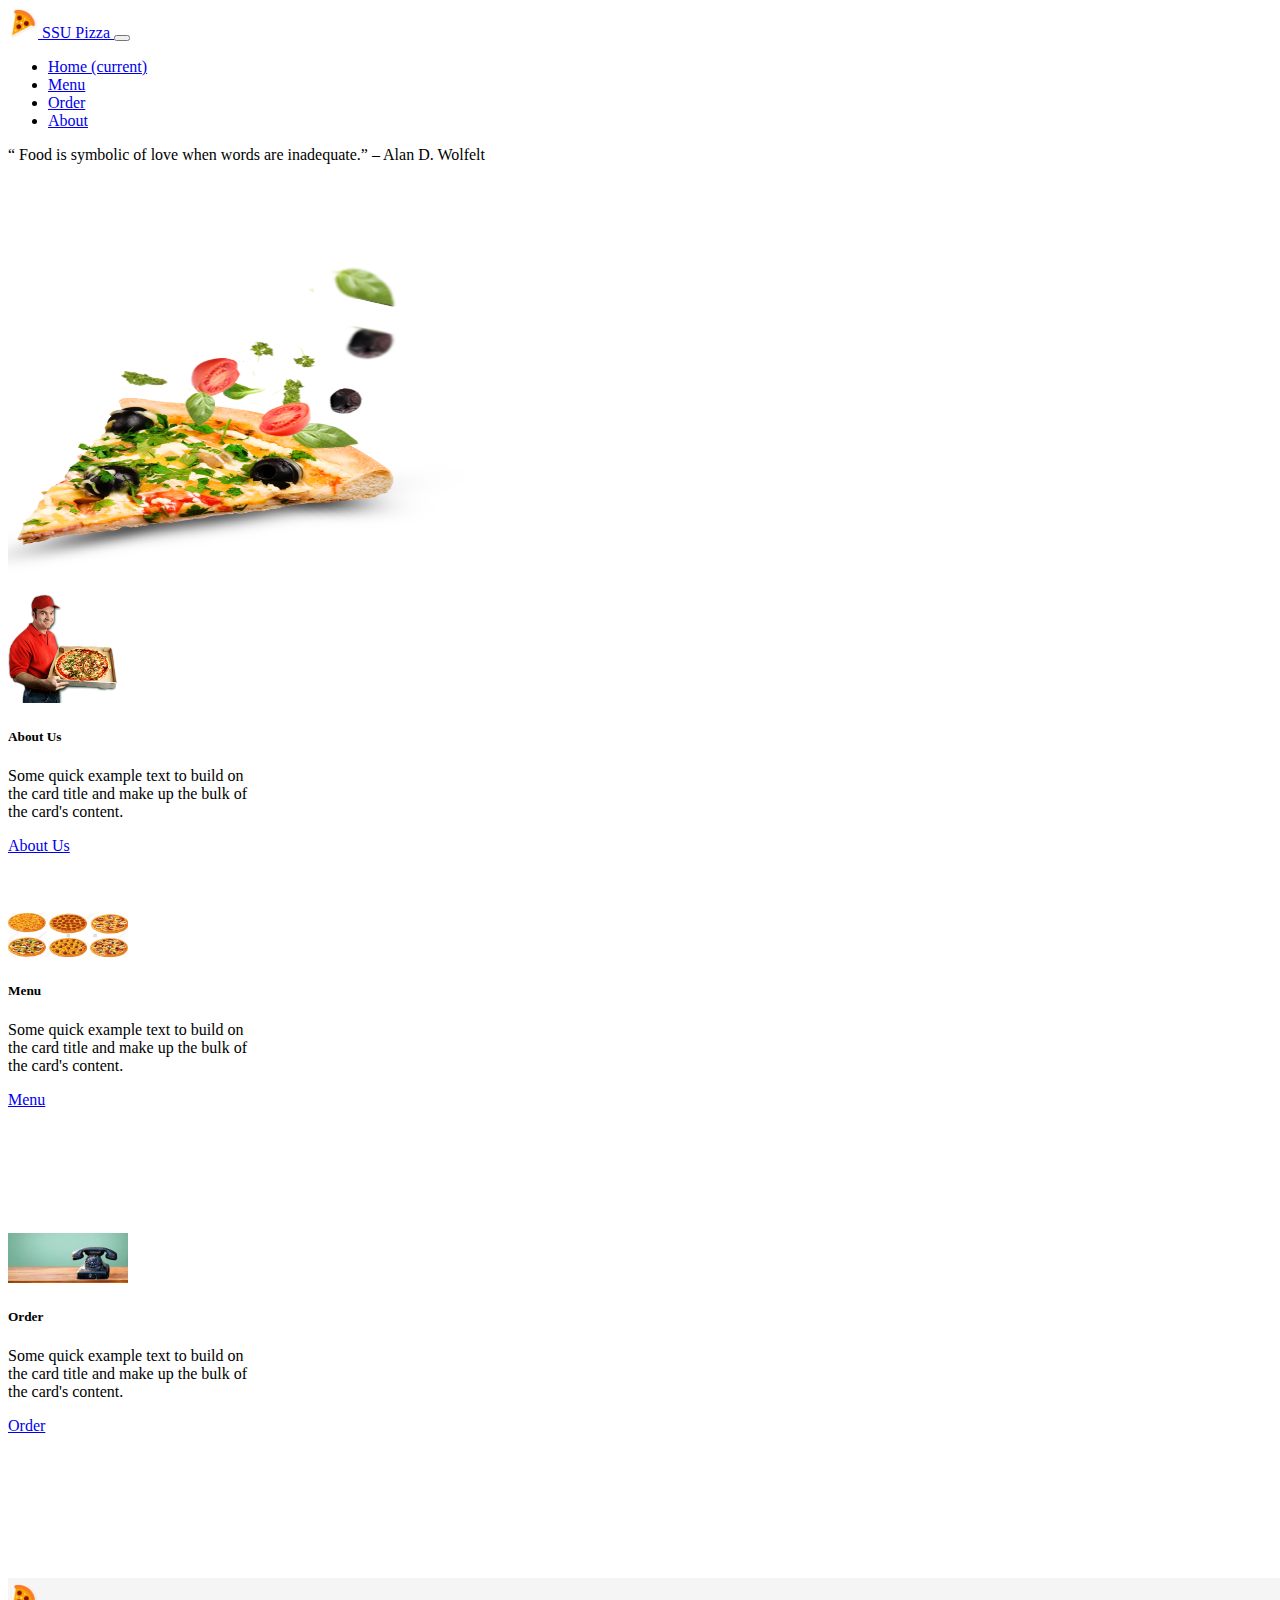
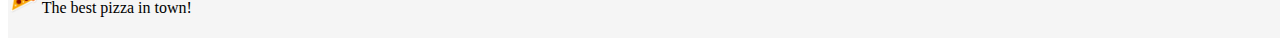
<file: index.html>
<!DOCTYPE html>
<html lang="en">

<head>
	<meta charset="UTF-8">
	<meta name="viewport" content="width=device-width, initial-scale=1.0">
	<meta http-equiv="X-UA-Compatible" content="ie=edge">
	<title>SSU Pizza</title>

	<link rel="stylesheet" href="assets/style.css">
	<link rel="stylesheet" href="https://stackpath.bootstrapcdn.com/bootstrap/4.1.0/css/bootstrap.min.css" integrity="sha384-9gVQ4dYFwwWSjIDZnLEWnxCjeSWFphJiwGPXr1jddIhOegiu1FwO5qRGvFXOdJZ4"
	 crossorigin="anonymous">
</head>

<body>
	<nav class="navbar navbar-expand-lg navbar-light bg-light sticky-top shadow">
		<div class="container">
			<a class="navbar-brand" href="#">
				<img src="./assets/PizzaIcon.png" width="30" height="30" class="d-inline-block align-top" alt=""> SSU Pizza
			</a>
			
			<button class="navbar-toggler" type="button" data-toggle="collapse" data-target="#navbarNav" aria-controls="navbarNav" aria-expanded="false"
			 aria-label="Toggle navigation">
				<span class="navbar-toggler-icon"></span>
			</button>
			<div class="collapse navbar-collapse justify-content-end" id="navbarNav">
				<ul class="navbar-nav">
					<li class="nav-item active">
						<a class="nav-link" href="#">Home
							<span class="sr-only">(current)</span>
						</a>
					</li>
					<li class="nav-item">
						<a class="nav-link" href="./menu.html">Menu</a>
					</li>
					<li class="nav-item">
						<a class="nav-link" href="./Order.html">Order</a>
					</li>
					<li class="nav-item">
						<a class="nav-link" href="./bio.html">About</a>
					</li>
				</ul>
			</div>
		</div>
	</nav>
	<div id="quote" class="bg-light p-3 mt-2">“ Food is symbolic of love when words are inadequate.” – Alan D. Wolfelt</div>
	<main class="container main-content">
			<div class="row w-75 mx-auto h-75  text-center">
					<div class="col-md-12">
						<img class="img-responsive" src="assets/PizzaImg.png" style="width:500px; height: 400px;" >
		
		
					</div>
		
				</div>
				<div class="row w-75 mx-auto  mt-5 text-center dflex justify-content-center Mycontainer">
		
					<div class= "col-sm-12 col-md-4  text-center flex-item   myItem">
						
							<div class="card mr-3  mb-5 border" style="width: 15rem; height: 20rem; ">
									<img  src="assets/mrflexbox.png" width="110" hieght="50" alt="Card image cap">
									<div class="card-body">
									  <h5 class="card-title">About Us</h5>
									  <p class="card-text">Some quick example text to build on the card title and make up the bulk of the card's content.</p>
									  <a href="#" class="btn btn-primary">About Us</a>
									</div>
								  </div>
						
					   
					</div>
					<div class= "col-sm-12 col-md-4   text-center mx-auto  myItem ">
							
									<div class="card mr-3  mb-5" style="width: 15rem; height: 20rem;">
											<img class="card-img-top" src="assets/Pizza-menu-t.jpg" width="120" hieght="60" alt="Card image cap">
											<div class="card-body">
											  <h5 class="card-title">Menu</h5>
											  <p class="card-text">Some quick example text to build on the card title and make up the bulk of the card's content.</p>
											  <a href="#" class="btn btn-primary">Menu</a>
											</div>
										  </div>
							
							</div>
					<div class ="col-sm-12 col-md-4  text-center ">
							
									<div class="card mr-3 mb-5" style="width: 15rem; height: 20rem;">
											<img class="card-img-top" src="assets/contact.jpg" width="120" hieght="60" alt="Contact">
											<div class="card-body">
											  <h5 class="card-title">Order</h5>
											  <p class="card-text">Some quick example text to build on the card title and make up the bulk of the card's content.</p>
											  <a href="./Order.html" class="btn btn-primary">Order</a>
											</div>
										  </div>
							
					</div>
		
				</div>
	</main>
	<footer class="footer bg-dark text-light border-top border-info">
		<div class="container">

			<img src="./assets/PizzaIcon.png" width="30" height="30" class="d-inline-block align-middle" alt="">
			<span> The best pizza in town!</span>
		</div>
	</footer>
	  <script src="assets/index.js"></script>
	<script src="https://stackpath.bootstrapcdn.com/bootstrap/4.1.0/js/bootstrap.min.js" integrity="sha384-uefMccjFJAIv6A+rW+L4AHf99KvxDjWSu1z9VI8SKNVmz4sk7buKt/6v9KI65qnm"
	 crossorigin="anonymous"></script>
</body>

</html>
</file>
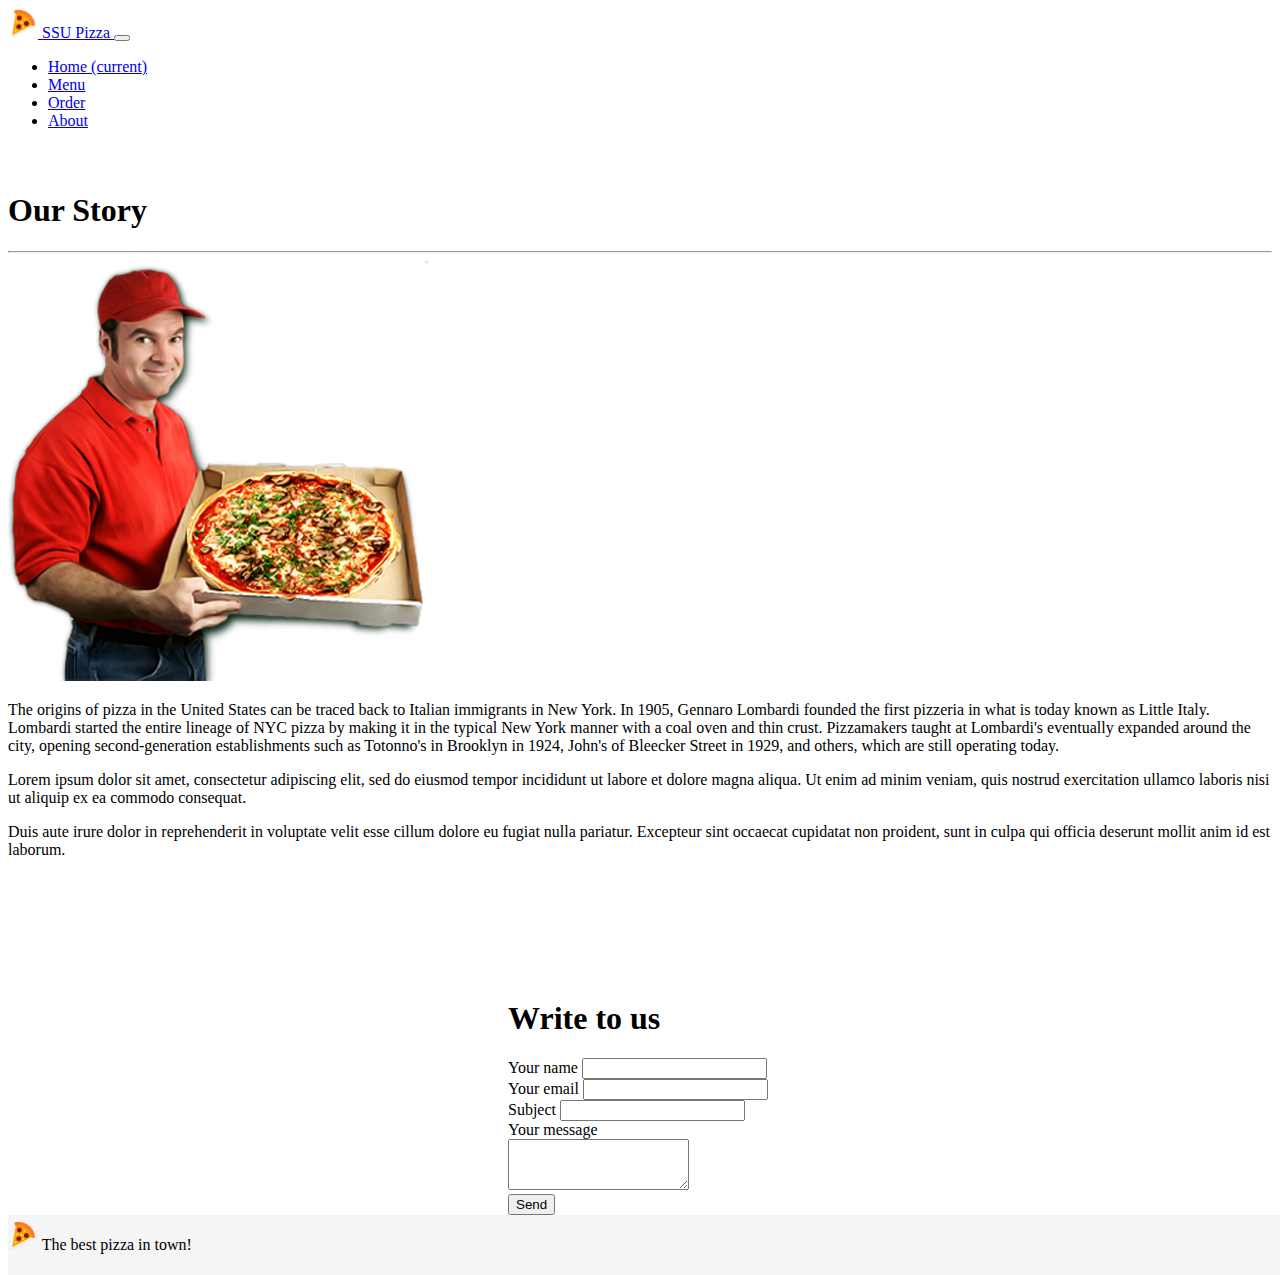
<file: bio.html>
<!DOCTYPE html>
<html lang="en">

<head>
	<meta charset="UTF-8">
	<meta name="viewport" content="width=device-width, initial-scale=1.0">
	<meta http-equiv="X-UA-Compatible" content="ie=edge">
	<title>Flexbox Pizzeria</title>

	<link rel="icon" href="./assets/PizzaIcon.png">
	<link rel="stylesheet" href="assets/style.css">
	<link rel="stylesheet" href="https://stackpath.bootstrapcdn.com/bootstrap/4.1.0/css/bootstrap.min.css" integrity="sha384-9gVQ4dYFwwWSjIDZnLEWnxCjeSWFphJiwGPXr1jddIhOegiu1FwO5qRGvFXOdJZ4"
	 crossorigin="anonymous">
</head>

<body>
	<nav class="navbar navbar-expand-lg navbar-light bg-light sticky-top shadow">
		<div class="container">
			<a class="navbar-brand" href="#">
				<img src="./assets/PizzaIcon.png" width="30" height="30" class="d-inline-block align-top" alt=""> SSU Pizza
			</a>
			<button class="navbar-toggler" type="button" data-toggle="collapse" data-target="#navbarNav" aria-controls="navbarNav" aria-expanded="false"
			 aria-label="Toggle navigation">
				<span class="navbar-toggler-icon"></span>
			</button>
			<div class="collapse navbar-collapse justify-content-end" id="navbarNav">
				<ul class="navbar-nav">
					<li class="nav-item ">
						<a class="nav-link active" href="./index.html">Home
							<span class="sr-only">(current)</span>
						</a>
					</li>
					<li class="nav-item">
						<a class="nav-link" href="./menu.html">Menu</a>
					</li>
					<li class="nav-item">
						<a class="nav-link" href="./Order.html">Order</a>
					</li>
					<li class="nav-item active">
						<a class="nav-link" href="./bio.html">About</a>
					</li>
				</ul>
			</div>
		</div>
	  </nav>
	<main class="container main-content">
        <div class="row">
            <div class="col-12">
                <h1 class="display-6">Our Story</h1>
                <hr class="my-4">
            </div>
            <div class="col-lg-4">
                <img class="img-fluid" src="./assets/mrflexbox.png" alt="Mr. Pizza">
            </div>
            <div class="col-lg-8 mt-1">
                <p>
				   The origins of pizza in the United States can be traced back to Italian immigrants in New York. In 1905, Gennaro Lombardi founded the first pizzeria in what is today known as Little Italy.
					Lombardi started the entire lineage of NYC pizza by making it in the typical New York manner with a coal oven and thin crust.
					 Pizzamakers taught at Lombardi's eventually expanded around the city, opening second-generation establishments such as Totonno's in Brooklyn in 1924, John's of Bleecker Street in 1929, and others, which are still operating today.
                </p>
                <p>
                    Lorem ipsum dolor sit amet, consectetur adipiscing elit, sed do eiusmod tempor incididunt ut labore et dolore magna aliqua.
                    Ut enim ad minim veniam, quis nostrud exercitation ullamco laboris nisi ut aliquip ex ea commodo consequat.
                </p>
                <p>
                    Duis aute irure dolor in reprehenderit in voluptate velit esse cillum dolore eu fugiat nulla pariatur. Excepteur sint occaecat
                    cupidatat non proident, sunt in culpa qui officia deserunt mollit anim id est laborum.
                </p>
            </div>
        </div>

      </main>
<!--Section: Contact v.2-->
<div class="row ml-5">
	<div class="col-md-10 mx-0 mb-3">
			<form id="contactForm" class="w-75 mx-0 mt-3">
					<h1 class="h4 ">Write to us</h1>
			
					<!-- Default input name -->
					<label for="defaultFormContactNameEx" class="grey-text">Your name</label>
					<input type="text" id="name" class="form-control">
			
					<br>
			
					<!-- Default input email -->
					<label for="defaultFormContactEmailEx" class="grey-text">Your email</label>
					<input type="email" id="email" class="form-control">
			
					<br>
			
					<!-- Default input subject -->
					<label for="defaultFormContactSubjectEx" class="grey-text">Subject</label>
					<input type="text" id="subject" class="form-control">
			
					<br>
			
					<!-- Default textarea message -->
					<label for="defaultFormContactMessageEx" class="grey-text">Your message</label>
					<textarea type="text" id="message" class="form-control" rows="3"></textarea>
			
					<div class="text-center mt-4">
						<input type="button" class="btn btn-primary" onclick="contactUs();" value="Send">
						
						
						
					</div>
				</form>
	</div>
</div>
<!--Section: Contact v.2-->
<footer class="footer bg-dark text-light border-top border-info">
    <div class="container">

        <img src="./assets/images/PizzaIcon.png" width="30" height="30" class="d-inline-block align-middle" alt="">
        <span> The best pizza in town!</span>
    </div>
</footer>
<!-- Optional JavaScript -->
<!-- jQuery first, then Popper.js, then Bootstrap JS -->
<script src="assets/index.js"></script>
<script src="https://stackpath.bootstrapcdn.com/bootstrap/4.1.0/js/bootstrap.min.js" integrity="sha384-uefMccjFJAIv6A+rW+L4AHf99KvxDjWSu1z9VI8SKNVmz4sk7buKt/6v9KI65qnm"
 crossorigin="anonymous"></script>
</body>

</html>
</file>
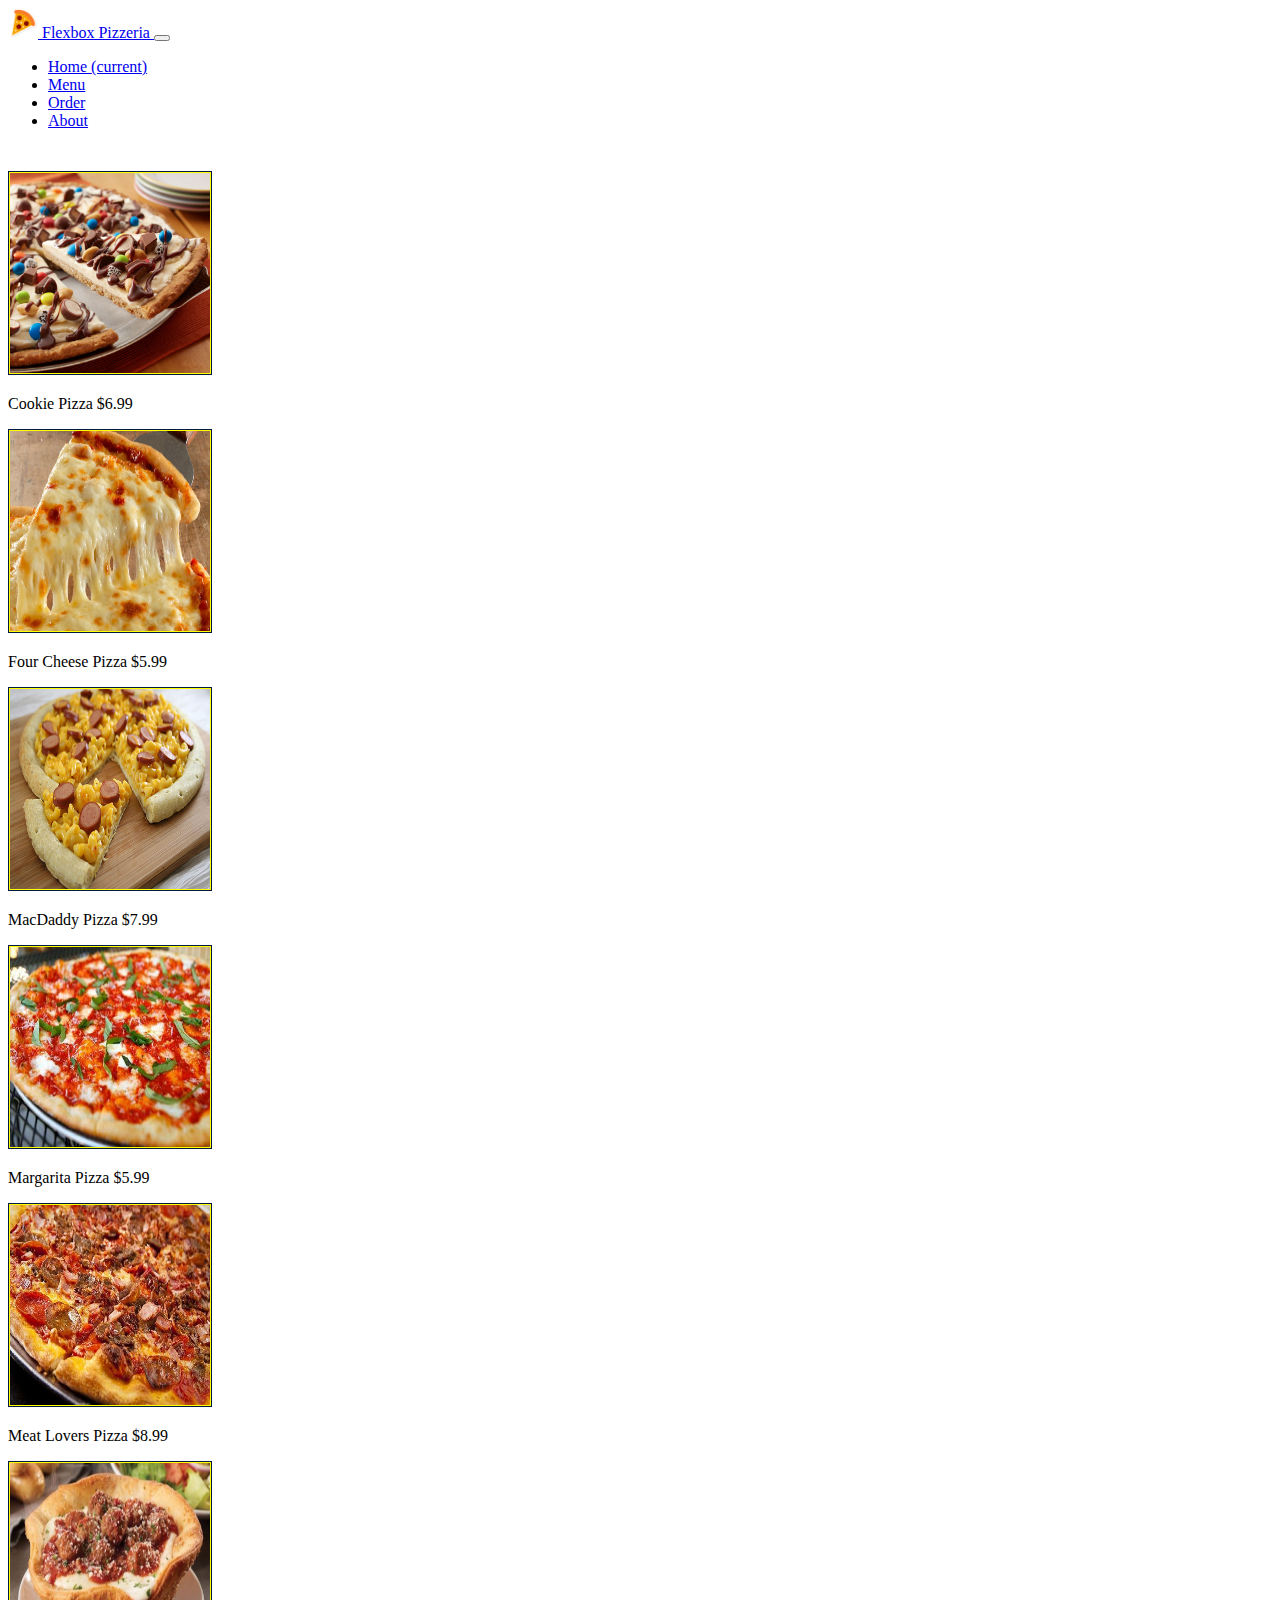
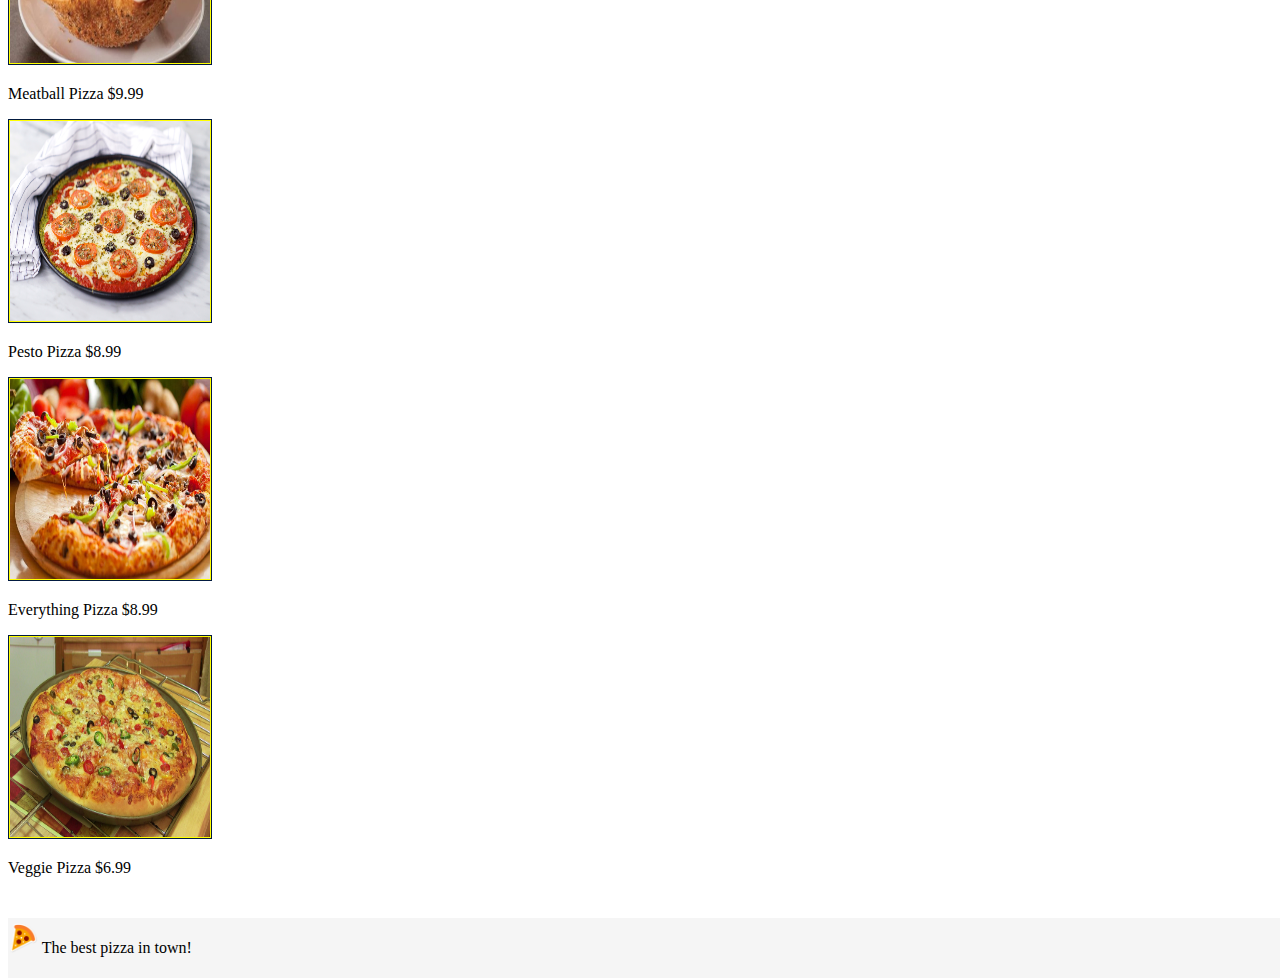
<file: menu.html>
<!DOCTYPE html>
<html lang="en">

<head>
	<meta charset="UTF-8">
	<meta name="viewport" content="width=device-width, initial-scale=1.0">
	<meta http-equiv="X-UA-Compatible" content="ie=edge">
	<title>Flexbox Pizzeria</title>

	<link rel="icon" href="./assets/images/PizzaIcon.png">
	<link rel="stylesheet" href="assets/style.css">
	<link rel="stylesheet" href="https://stackpath.bootstrapcdn.com/bootstrap/4.1.0/css/bootstrap.min.css" integrity="sha384-9gVQ4dYFwwWSjIDZnLEWnxCjeSWFphJiwGPXr1jddIhOegiu1FwO5qRGvFXOdJZ4"
	 crossorigin="anonymous">
</head>

<body>
	<nav class="navbar navbar-expand-lg navbar-light bg-light sticky-top shadow">
		<div class="container">
			<a class="navbar-brand" href="#">
				<img src="./assets/images/PizzaIcon.png" width="30" height="30" class="d-inline-block align-top" alt=""> Flexbox Pizzeria
			</a>
			<button class="navbar-toggler" type="button" data-toggle="collapse" data-target="#navbarNav" aria-controls="navbarNav" aria-expanded="false"
			 aria-label="Toggle navigation">
				<span class="navbar-toggler-icon"></span>
			</button>
			<div class="collapse navbar-collapse justify-content-end" id="navbarNav">
				<ul class="navbar-nav">
					<li class="nav-item">
						<a class="nav-link" href="./index.html">Home
							<span class="sr-only">(current)</span>
						</a>
					</li>
					<li class="nav-item active">
						<a class="nav-link" href="./menu.html">Menu</a>
					</li>
					<li class="nav-item">
						<a class="nav-link" href="./Order.html">Order</a>
					</li>
					<li class="nav-item">
						<a class="nav-link" href="./bio.html">About</a>
					</li>
				</ul>
			</div>
		</div>
	</nav>
	<main class="container main-content">
        <div class="row">
            <div class="col-md-4">
                <img id="pizza-img" src="assets/images/cookie_pizza.png" alt="Cookie Pizza" width=200px height=200px>
                <p>Cookie Pizza $6.99</p>
            </div>

            <div class="col-md-4">
                <img id="pizza-img" src="assets/images/four_cheese.png" alt="Four Cheese Pizza" width=200px height=200px>
                <p>Four Cheese Pizza $5.99</p>
            </div>

            <div class="col-md-4">
                <img id="pizza-img" src="assets/images/mac_pizza.png" alt="MacDaddy Pizza" width=200px height=200px>
                <p>MacDaddy Pizza $7.99</p>
            </div>
        </div>
        <div class="row">
            <div class="col-md-4">
                <img id="pizza-img" src="assets/images/margarita_pizza.png" alt="Margarita Pizza" width=200px height=200px>
                <p>Margarita Pizza $5.99</p>
            </div>

            <div class="col-md-4">
                <img id="pizza-img" src="assets/images/meat_lovers.png" alt="Meat Lovers Pizza" width=200px height=200px>
                <p>Meat Lovers Pizza $8.99</p>
            </div>

            <div class="col-md-4">
                <img id="pizza-img" src="assets/images/meatball_pizza.png" alt="Meatball Pizza" width=200px height=200px>
                <p>Meatball Pizza $9.99</p>
            </div>
        </div>
        <div class="row">
            <div class="col-md-4">
                <img id="pizza-img" src="assets/images/pesto.png" alt="Pesto Pizza" width=200px height=200px>
                <p>Pesto Pizza $8.99</p>
            </div>

            <div class="col-md-4">
                <img id="pizza-img" src="assets/images/pizza_everything.png" alt="Everything Pizza" width=200px height=200px>
                <p>Everything Pizza $8.99</p>
            </div>

            <div class="col-md-4">
                <img id="pizza-img" src="assets/images/veggie_pizza.png" alt="Veggie Pizza" width=200px height=200px>
                <p>Veggie Pizza $6.99</p>
            </div>
        </div>
	</main>
	<footer class="footer bg-dark text-light border-top border-info">
		<div class="container">

			<img src="./assets/images/PizzaIcon.png" width="30" height="30" class="d-inline-block align-middle" alt="">
			<span> The best pizza in town!</span>
		</div>
	</footer>
	<!-- Optional JavaScript -->
	<!-- jQuery first, then Popper.js, then Bootstrap JS -->
	<script src="assets/index.js"></script>
	<script src="https://stackpath.bootstrapcdn.com/bootstrap/4.1.0/js/bootstrap.min.js" integrity="sha384-uefMccjFJAIv6A+rW+L4AHf99KvxDjWSu1z9VI8SKNVmz4sk7buKt/6v9KI65qnm"
	 crossorigin="anonymous"></script>
</body>

</html>
</file>
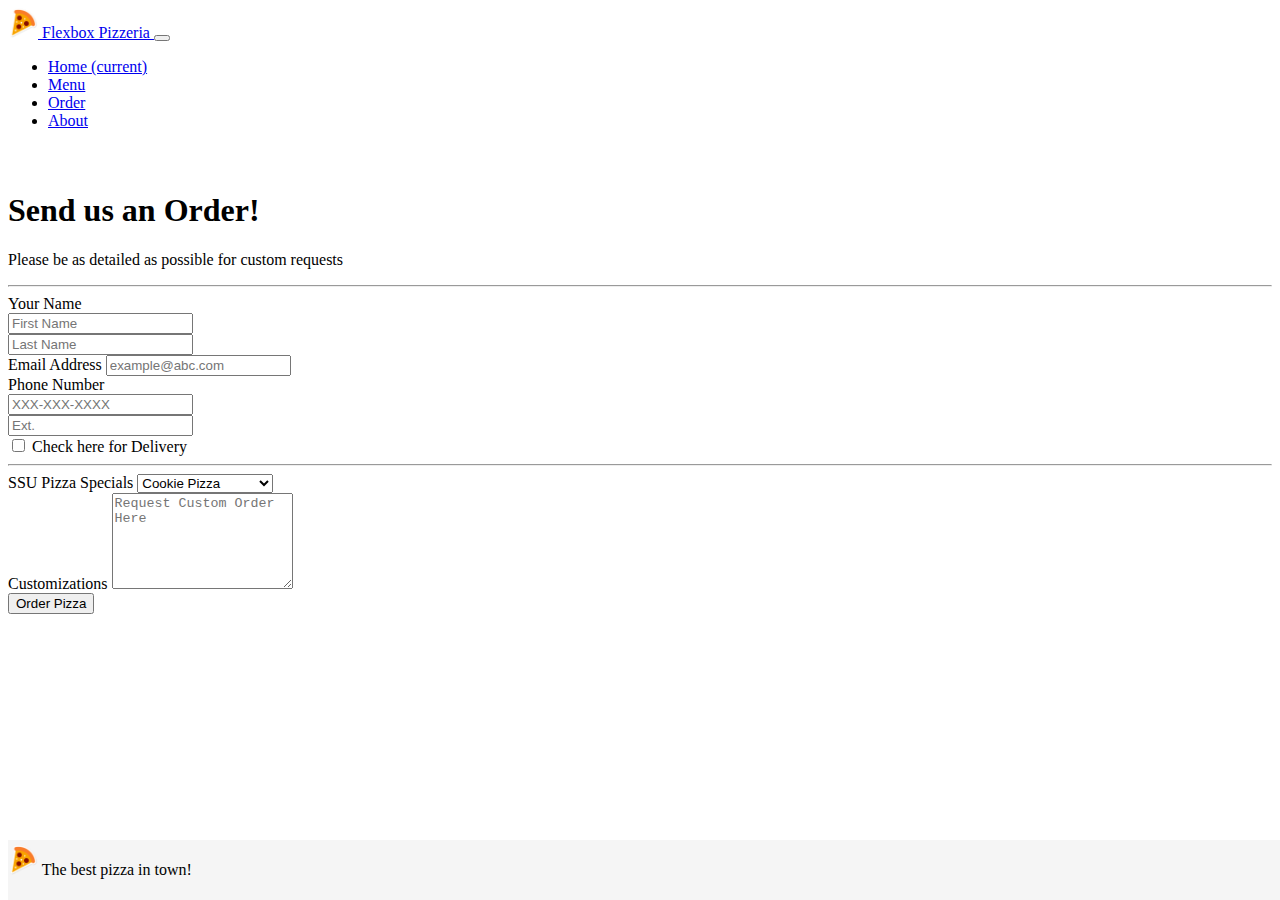
<file: Order.html>
<!DOCTYPE html>
<html lang="en">

<head>
	<meta charset="UTF-8">
	<meta name="viewport" content="width=device-width, initial-scale=1.0">
	<meta http-equiv="X-UA-Compatible" content="ie=edge">
	<title>Flexbox Pizzeria</title>

	<link rel="icon" href="./assets/images/PizzaIcon.png">
	<link rel="stylesheet" href="assets/style.css">
	<link rel="stylesheet" href="https://stackpath.bootstrapcdn.com/bootstrap/4.1.0/css/bootstrap.min.css" integrity="sha384-9gVQ4dYFwwWSjIDZnLEWnxCjeSWFphJiwGPXr1jddIhOegiu1FwO5qRGvFXOdJZ4"
	 crossorigin="anonymous">
</head>

<body>
	<nav class="navbar navbar-expand-lg navbar-light bg-light sticky-top shadow">
		<div class="container">
			<a class="navbar-brand" href="#">
				<img src="./assets/images/PizzaIcon.png" width="30" height="30" class="d-inline-block align-top" alt=""> Flexbox Pizzeria
			</a>
			<button class="navbar-toggler" type="button" data-toggle="collapse" data-target="#navbarNav" aria-controls="navbarNav" aria-expanded="false"
			 aria-label="Toggle navigation">
				<span class="navbar-toggler-icon"></span>
			</button>
			<div class="collapse navbar-collapse justify-content-end" id="navbarNav">
				<ul class="navbar-nav">
					<li class="nav-item">
						<a class="nav-link" href="./index.html">Home
							<span class="sr-only">(current)</span>
						</a>
					</li>
					<li class="nav-item">
						<a class="nav-link" href="./menu.html">Menu</a>
					</li>
					<li class="nav-item active">
						<a class="nav-link" href="./Order.html">Order</a>
					</li>
					<li class="nav-item">
						<a class="nav-link" href="./bio.html">About</a>
					</li>
				</ul>
			</div>
		</div>
	</nav>
	<main class="container main-content">
        <div class="row">
            <div class="col-12 mt-4">
                <div class="jumbotron">
                    <h1 class="display-4">Send us an Order!</h1>
                    <p class="lead">Please be as detailed as possible for custom requests</p>
                    <hr class="my-4">
                    <form>
                        <div class="form-group">
                            <label for="formGroup">Your Name</label>
                            <div class="row">
                                <div class="col-6">
                                    <input type="text" class="form-control" id="FirstName" placeholder="First Name">
                                </div>
                                <div class="col-6">
                                    <input type="text" class="form-control" id="LastName" placeholder="Last Name">
                                </div>
                            </div>

                        </div>
                        <div class="form-group">
                            <label for="formGroup2">Email Address</label>
                            <input type="text" class="form-control" id="Email" placeholder="example@abc.com">
                        </div>
                        <div class="form-group">
                            <label for="formGroup3">Phone Number</label>
                            <div class="row">
                                <div class="col-8">
                                    <input type="text" class="form-control" id="Phone" placeholder="XXX-XXX-XXXX">
                                </div>
                                <div class="col-4">
                                    <input type="text" class="form-control" id="Ext" placeholder="Ext.">
                                </div>
                            </div>
                        </div>
                        <div class="form-group form-check">
                                <input type="checkbox" class="form-check-input" id="delivery">
                                <label class="form-check-label" for="exampleCheck1">Check here for Delivery</label>
                              </div>
                        <hr class="my-4">
                        <div class="form-group">
                                <label for="exampleFormControlSelect1">SSU Pizza Specials</label>
                                <select class="form-control" id="specials">
                                  <option>Cookie Pizza</option>
                                  <option>Four Cheese Pizza</option>
                                  <option>MacDaddy Pizza</option>
                                  <option>Margherita Pizza</option>
                                  <option>Meat Lovers Pizza</option>
                                  <option>Meatball Pizza</option>
                                  <option>Pesto Pizza</option>
                                  <option>Everything Pizza</option>
                                  <option>Veggie Pizza</option>
                                </select>
                              </div>
                        <div class="form-group">
                            <label for="exampleFormControlTextarea1">Customizations</label>
                            <textarea class="form-control" id="customizations" rows="6" placeholder="Request Custom Order Here"></textarea>
                        </div>
                        <input type="button" class="btn btn-primary" onclick="getInputValue();" value="Order Pizza">
                      
                    </form>
                </div>
            </div>


        </div>
	</main>
	<footer class="footer bg-dark text-light border-top border-info">
		<div class="container">

			<img src="./assets/images/PizzaIcon.png" width="30" height="30" class="d-inline-block align-middle" alt="">
			<span> The best pizza in town!</span>
		</div>
	</footer>
	<!-- Optional JavaScript -->
    <!-- jQuery first, then Popper.js, then Bootstrap JS -->
    <script src="assets/index.js"></script>
	
	<script src="https://stackpath.bootstrapcdn.com/bootstrap/4.1.0/js/bootstrap.min.js" integrity="sha384-uefMccjFJAIv6A+rW+L4AHf99KvxDjWSu1z9VI8SKNVmz4sk7buKt/6v9KI65qnm"
	 crossorigin="anonymous"></script>
</body>

</html>
</file>
<file: assets/style.css>
/* Sticky footer styles
-------------------------------------------------- */
html {
  position: relative;
  min-height: 100%;
}
body {
  margin-bottom: 60px; /* Margin bottom by footer height */
}
.footer {
  position: absolute;
  bottom: 0;
	width: 100%;
  line-height: 60px; /* Vertically center the text there */
  background-color: #f5f5f5;
}
/* Main wrapper styles
-------------------------------------------------- */
.main-content {
	padding-bottom: 25px !important;
	padding-top: 25px !important;
}

/* Border for images
--------------------------------------------------*/
#pizza-img {
    padding:1px;
    border:1px solid #021a40;
    background-color:#ff0;
 }
 #contactForm {
  margin: 100px 500px 50px 500px;
  }
</file>
